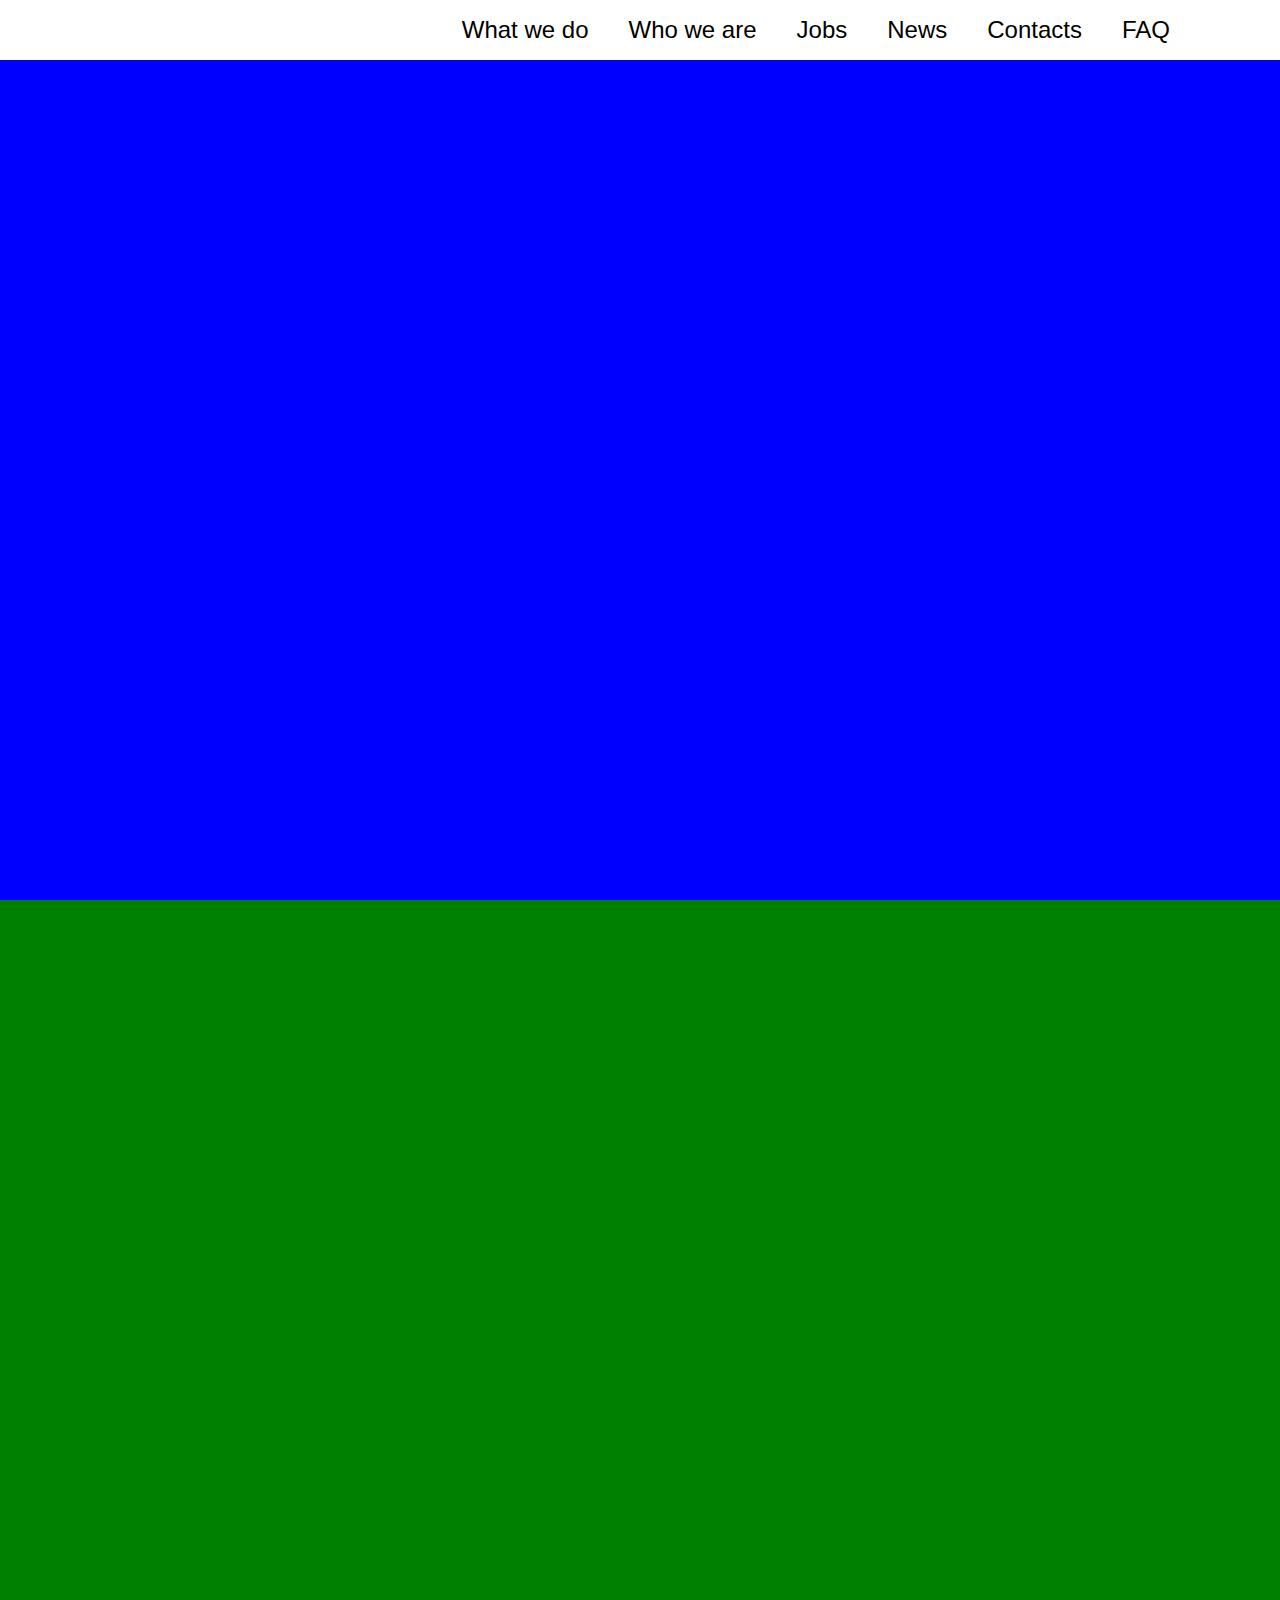
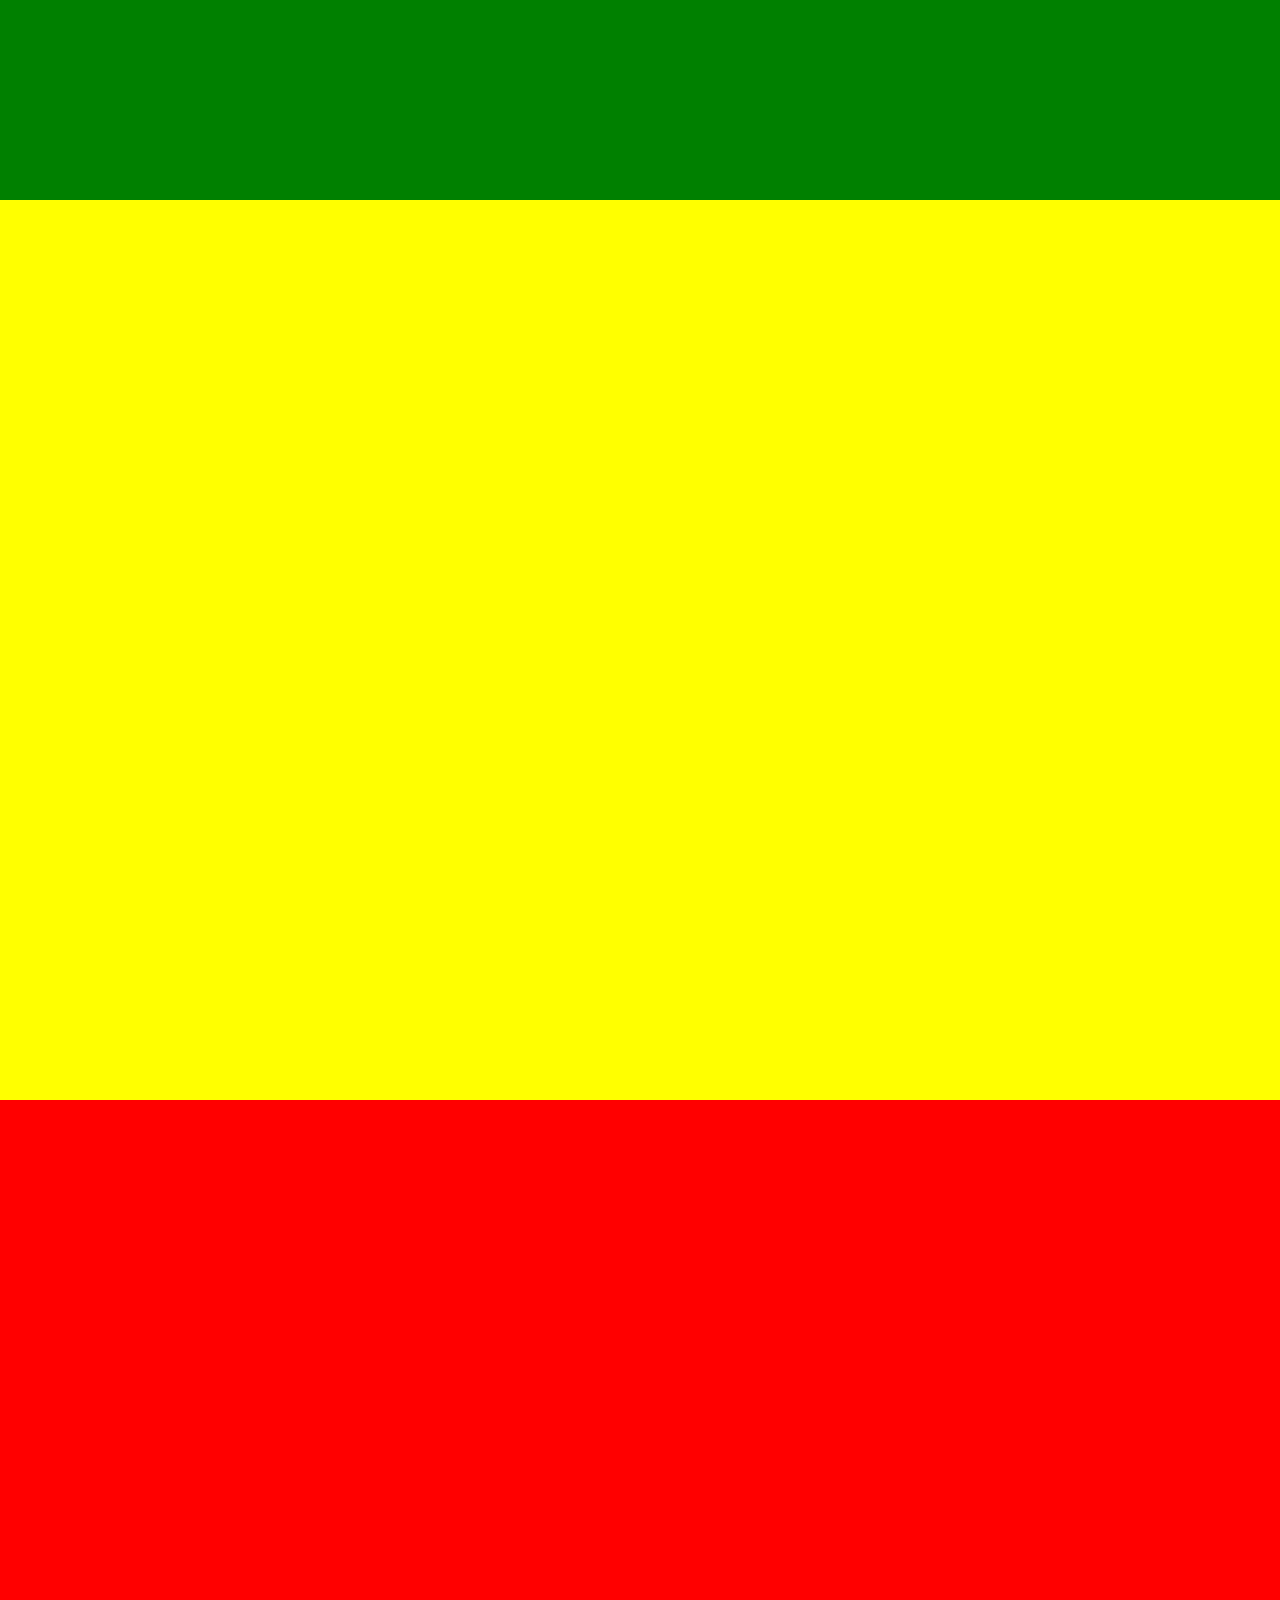
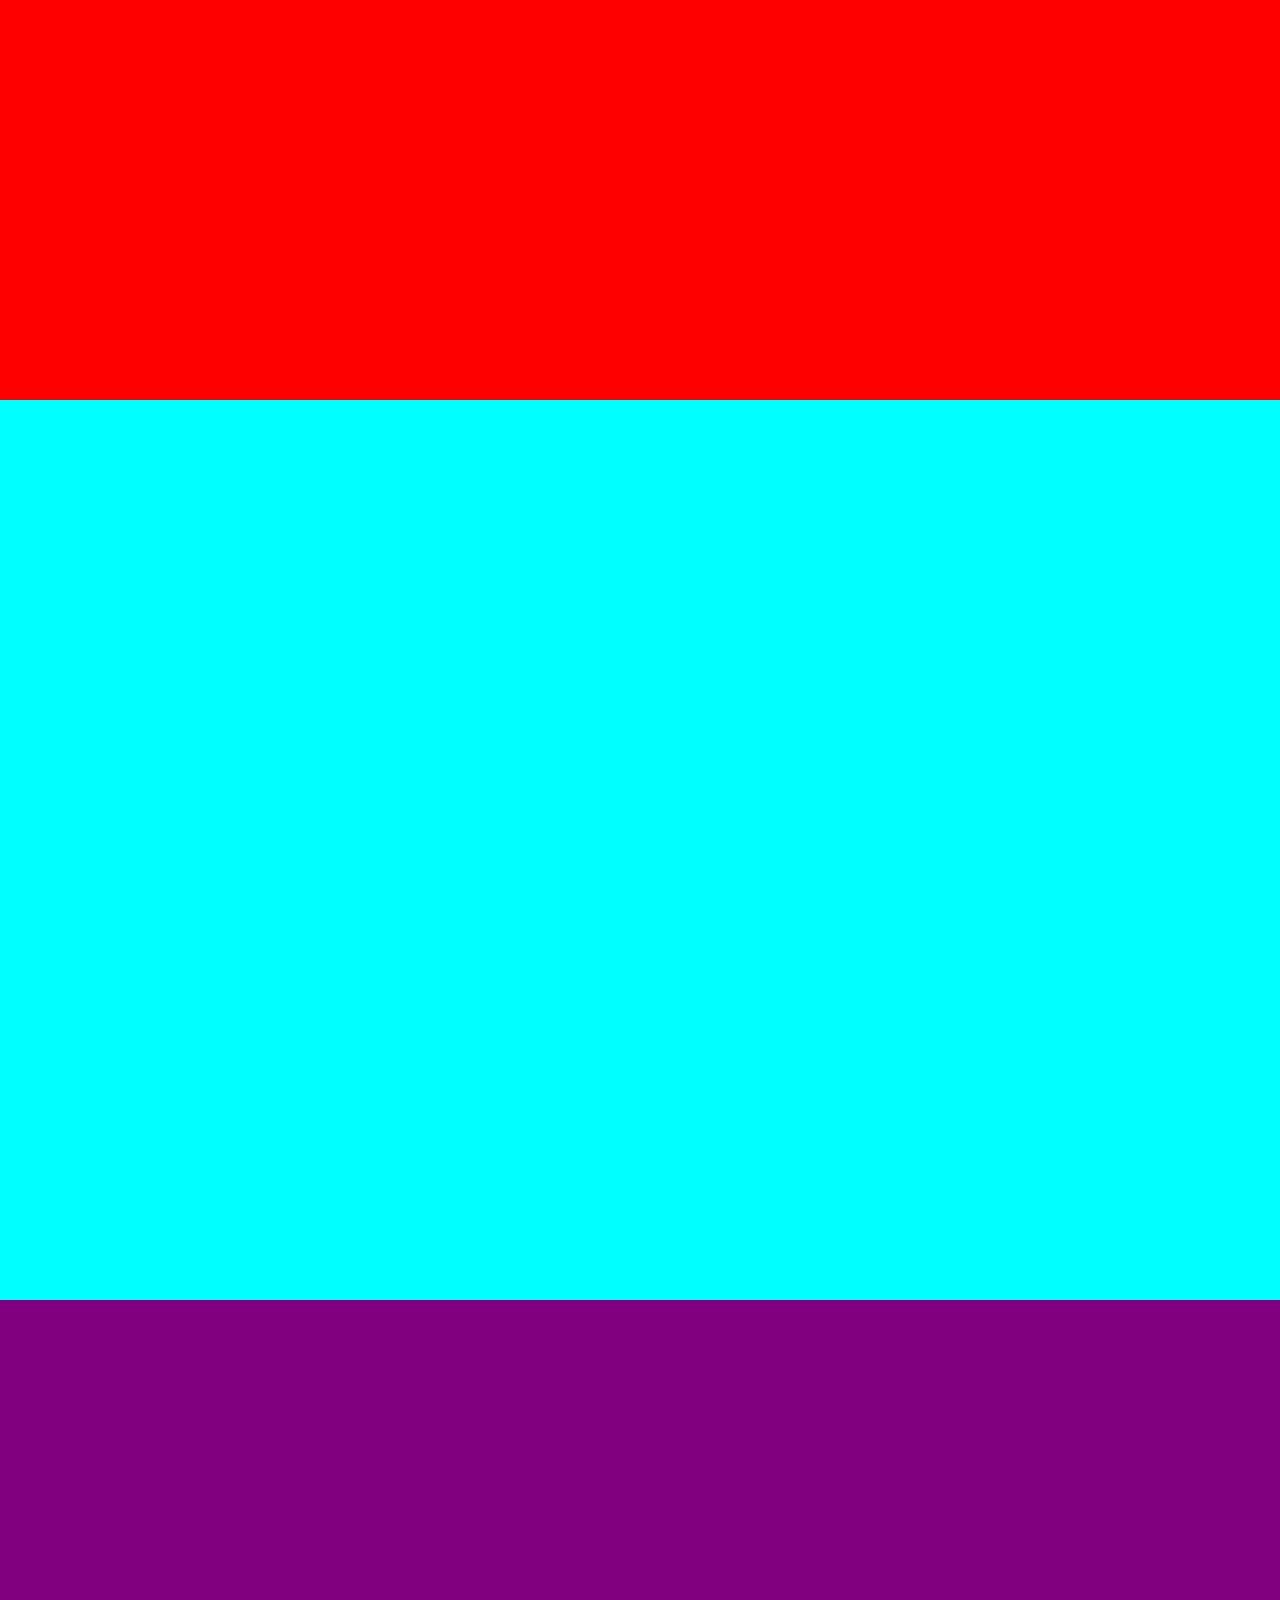
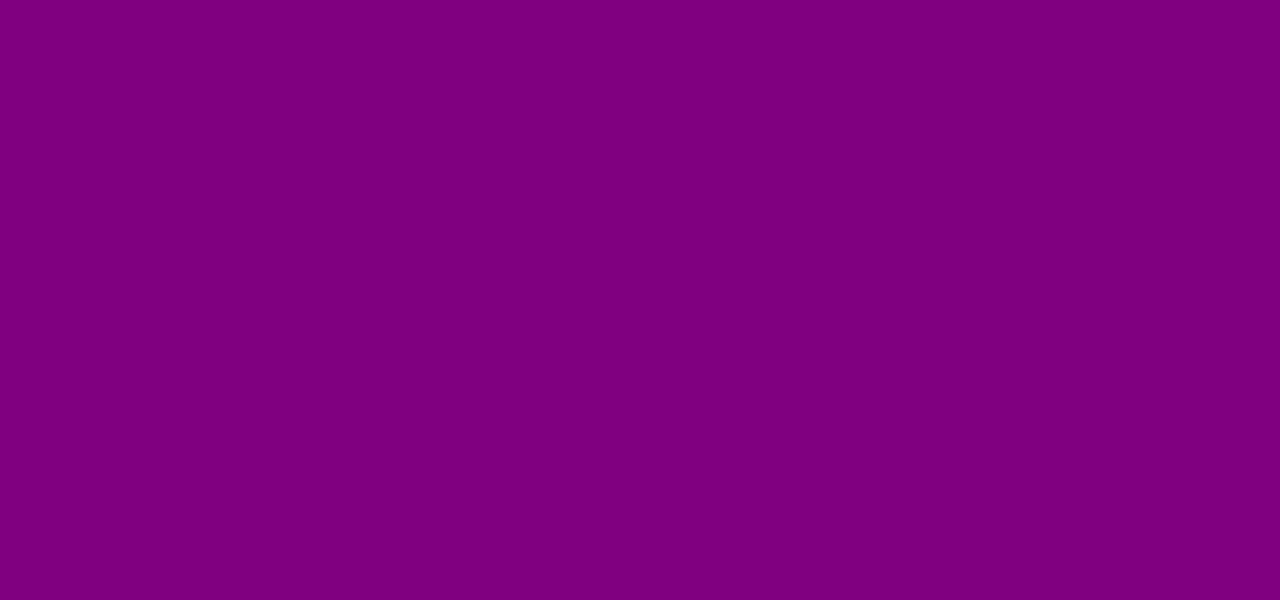
<file: activenavbar/index.html>
<!DOCTYPE html>
<html lang="en">

<head>
    <meta charset="UTF-8">
    <meta http-equiv="X-UA-Compatible" content="IE=edge">
    <meta name="viewport" content="width=device-width, initial-scale=1.0">
    <title>Document</title>
    <link rel="stylesheet" href="main.css">
</head>

<body>
    <header id="header">
        <div class="container">
            <nav>
                <ul>
                </ul>
            </nav>
        </div>
    </header>

    <script src="main.js"></script>
</body>

</html>
</file>
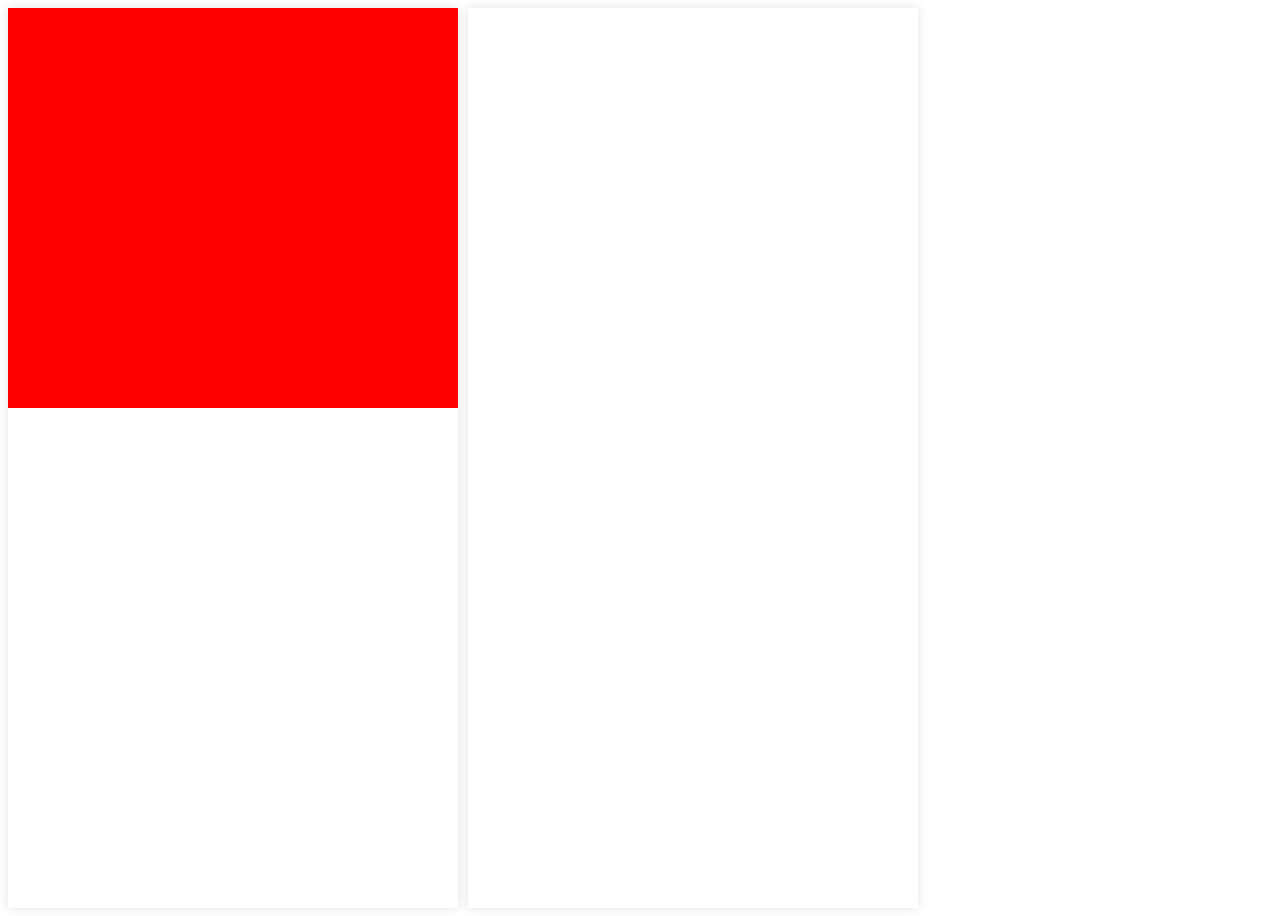
<file: draganddrop/index.html>
<!DOCTYPE html>
<html lang="en">

<head>
    <meta charset="UTF-8">
    <meta http-equiv="X-UA-Compatible" content="IE=edge">
    <meta name="viewport" content="width=device-width, initial-scale=1.0">
    <title>Document</title>
    <link rel="stylesheet" href="main.css">
</head>

<body ondrop="drop(event)" ondragover="allowDrop(event)">
    <div class="col" ondrop="drop(event)" ondragover="allowDrop(event)">
        <div id="drag1" draggable="true" ondragstart="drag(event)"></div>
    </div>
    <div class="col" ondrop="drop(event)" ondragover="allowDrop(event)">
    </div>
    <script src="main.js"></script>
</body>

</html>
</file>
<file: activenavbar/main.css>
body {
  padding: 0;
  margin: 0;
  box-sizing: border-box;
  font-family: "Trebuchet MS", "Lucida Sans Unicode", "Lucida Grande",
    "Lucida Sans", Arial, sans-serif;
}

html {
  scroll-behavior: smooth;
}

.container {
  width: 1100px;
  margin: 0 auto;
}

#header {
  position: fixed;
  width: 100%;
  top: 0;
  left: 0;
  background: white;
  z-index: 2;
}

#header > div {
  display: flex;
  justify-content: flex-end;
}

#header ul {
  display: flex;
  list-style: none;
}

#header li {
  padding: 0 20px;
}

a {
  color: black;
  text-decoration: none;
  font-size: 24px;
}

section {
  height: 100vh;
}
/* 
#whatwedo {
  background: blue;
}

#whoweare {
  background: green;
}

#jobs {
  background-color: yellow;
}

#news {
  background-color: red;
}

#contacts {
  background-color: purple;
}

#faq {
  background-color: aqua;
}

#test {
  background-color: powderblue;
} */

.active {
  color: red;
}
</file>
<file: draganddrop/main.css>
body {
    display: flex;
}

#drag1 {
    height: 400px;
    width: 450px;
    background-color: red;
    position: absolute;
}
/* 
#div1 {
    border: 1px solid black;
    height: 500px;
    width: 500px;
    position: absolute;
    right: 0;
    top: 0;
} */

.col {
    height: 100vh;
    width: 450px;
    box-shadow: 0 0 10px #e3e3e3;
    margin-right: 10px;
    position: relative;
}
</file>
